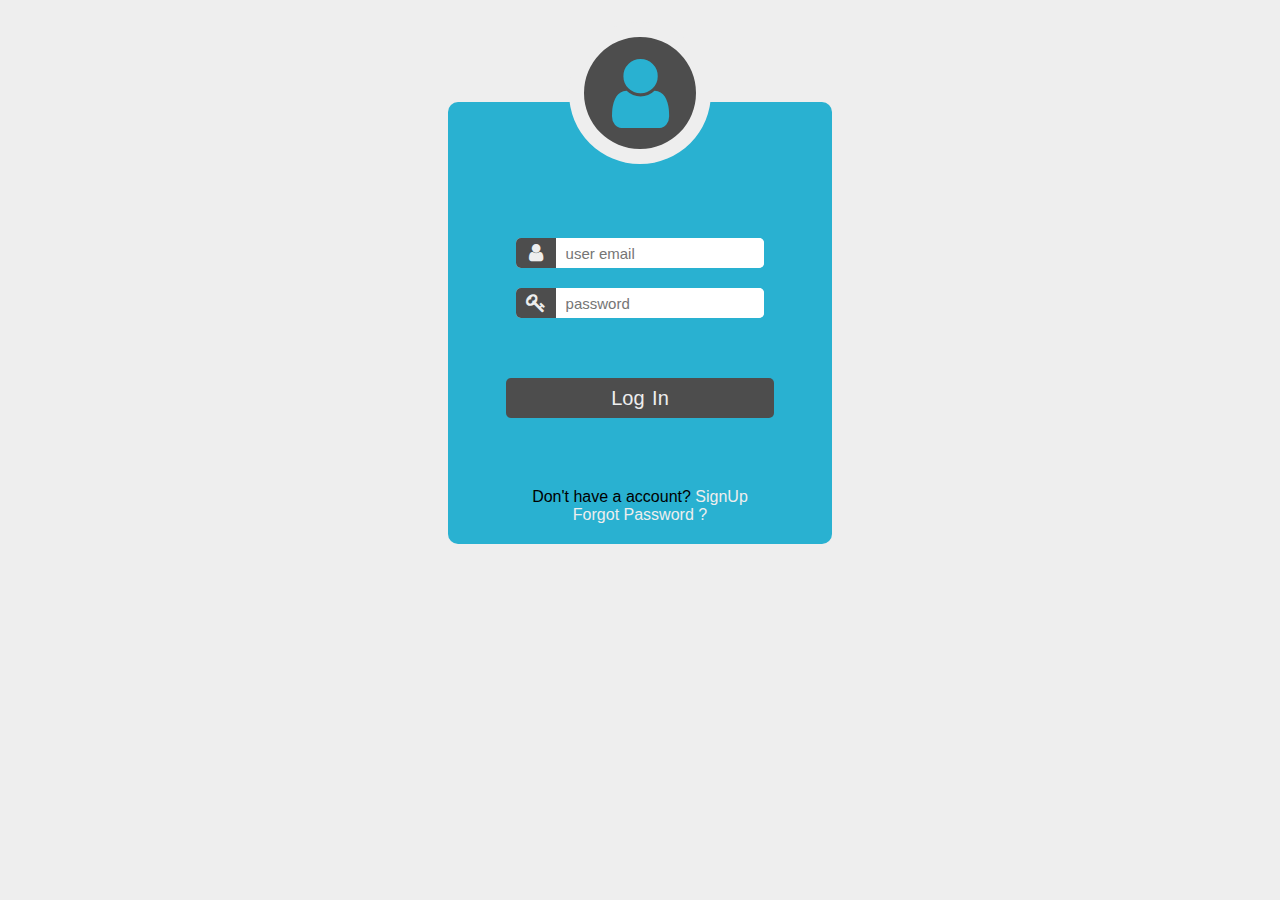
<file: index.html>
<!DOCTYPE html>
<html lang="en">
  <head>
    <meta charset="UTF-8" />
    <meta http-equiv="X-UA-Compatible" content="IE=edge" />
    <meta name="viewport" content="width=device-width, initial-scale=1.0" />
    <link rel="stylesheet" href="css/style.css" />
    <link
      rel="stylesheet"
      href="https://cdnjs.cloudflare.com/ajax/libs/font-awesome/4.7.0/css/font-awesome.min.css"
    />
    <title>Todo list</title>
  </head>
  <body>
    <section>
      <div id="login" class="login">
        <div class="box">
          <div class="userimage">
            <i class="fa fa-user"></i>
          </div>
          <form id="logininputform" class="open">
            <div class="inputfield">
              <div><i class="fa fa-user icon"></i></div>
              <input
                type="email"
                placeholder="user email"
                id="loginEmailInput"
              />
            </div>
            <div class="inputfield">
              <div><i class="fa fa-key icon"></i></div>
              <input
                type="password"
                placeholder="password"
                id="loginpasswordinput"
              />
            </div>
            <div class="errormessage"></div>
            <button type="submit" id="logininputsubmit">Log In</button>
            <div class="signuptext">
              Don't have a account? <a id="signuplink"> SignUp</a><br />
              <a id="forgotpassword">Forgot Password ?</a>
            </div>
          </form>

          <!--  -->

          <form id="signupinputform" class="closed">
            <div class="inputfield">
              <div><i class="fa fa-user icon"></i></div>
              <input type="name" placeholder="username " id="signupNameInput" />
            </div>
            <div class="inputfield">
              <div><i class="fa fa-envelope icon"></i></div>
              <input type="email" placeholder="email" id="signupEmailInput" />
            </div>
            <div class="inputfield">
              <div><i class="fa fa-key icon"></i></div>
              <input
                type="password"
                placeholder="password"
                id="signuppasswordinput"
              />
            </div>
            <div class="inputfield">
              <div><i class="fa fa-key icon"></i></div>
              <input
                type="password"
                placeholder="conform password"
                id="signupconformpasswordinput"
              />
            </div>
            <div class="errormessage"></div>
            <button type="submit" id="sinupinputsubmit">Sign Up</button>
            <div class="signuptext">
              Already have a account? <a id="loginlink"> LogIn</a><br />
            </div>
          </form>

          <!--  -->

          <form id="forgetform" class="closed">
            <div class="inputfield">
              <div><i class="fa fa-envelope icon"></i></div>
              <input type="email" placeholder="email" id="forgetEmailInput" />
            </div>
            <div class="inputfield">
              <div><i class="fa fa-key icon"></i></div>
              <input
                type="password"
                placeholder="password"
                id="forgetpasswordinput"
              />
            </div>
            <div class="inputfield">
              <div><i class="fa fa-key icon"></i></div>
              <input
                type="password"
                placeholder="conform password"
                id="forgetconformpasswordinput"
              />
            </div>
            <div class="errormessage"></div>
            <button type="submit" id="forgetsubmit">Submit</button>
            <div class="signuptext">
              Want to login account? <a id="forgetlink">LogIn</a><br />
              Don't have a account? <a id="signuplink"> SignUp</a>
            </div>
          </form>
        </div>
      </div>
    </section>
    <script src="js/script.js"></script>
  </body>
</html>
</file>
<file: css/style.css>
/* 
.fa-trash,
.fa-edit {
  pointer-events: none;
} */

* {
  margin: 0px;
  padding: 0px;
  box-sizing: border-box;
}
body {
  background-color: #eee;
}

section {
  display: flex;
  justify-content: center;
  align-items: center;
}
#login {
  margin-top: 8%;
  height: auto;
  width: 30%;
  display: block;
  border-radius: 10px;
}

.box {
  display: flex;
  flex-direction: column;
  justify-content: start;
  align-items: center;
  border-radius: 10px;

  background-color: #29b1d1;
}

.userimage i {
  background-color: #4d4d4d;
  color: #29b1d1;
  margin-top: -5rem;
  border: 15px solid #eee;
  font-size: 5rem;
  border-radius: 50%;
  padding: 1rem 1.7rem;
}

form {
  width: 70%;
  margin-top: 4rem;
  display: flex;
  flex-direction: column;
}

.inputfield {
  display: flex;
  border-radius: 5px;
  justify-content: start;
  align-content: center;
  margin: 10px;
  height: 30px;
  background-color: #eee;
  overflow-x: scroll;
}
.exploreLocation::-webkit-scrollbar {
  width: 0;
}

.inputfield i {
  text-align: center;
  min-width: 40px;
  height: 30px;
  font-size: 20px;
  color: #eee;
  background-color: #4d4d4d;
  padding: 5px 10px;
}

.inputfield input {
  font-weight: 100;
  color: #4d4d4d;
  font-size: 15px;
  flex: 1;
  border: none;
  padding-left: 10px;
  outline: none;
}

form button {
  word-spacing: 2px;
  font-size: 20px;
  background-color: #4d4d4d;
  color: #eee;
  border-radius: 5px;
  border: none;
  height: 40px;
  margin: 50px 0px;
}

.signuptext {
  text-align: center;
  margin: 20px 0;
  font-family: Arial, Helvetica, sans-serif;
}
.signuptext a {
  color: #eee;
  cursor: pointer;
}
.signuptext a:hover {
  text-decoration: underline;
}

.closed {
  display: none;
}
.open {
  display: flex;
}
.errormessage {
  font-weight: 900;
  letter-spacing: 1px;
  color: rgb(255, 71, 71);
  font-size: 15px;
  word-spacing: 5px;
  text-transform: capitalize;
  padding-left: 20px;
}

@media screen and (max-width: 460px) {
  #login {
    margin-top: 40%;
    height: 100%;
    width: 100%;
  }
}

@media screen and (min-width: 460px) and (max-width: 760px) {
  #login {
    margin-top: 20%;

    width: 80%;
  }
}

@media screen and (min-width: 760px) and (max-width: 960px) {
  #login {
    margin-top: 20%;

    width: 60%;
  }
}
</file>
